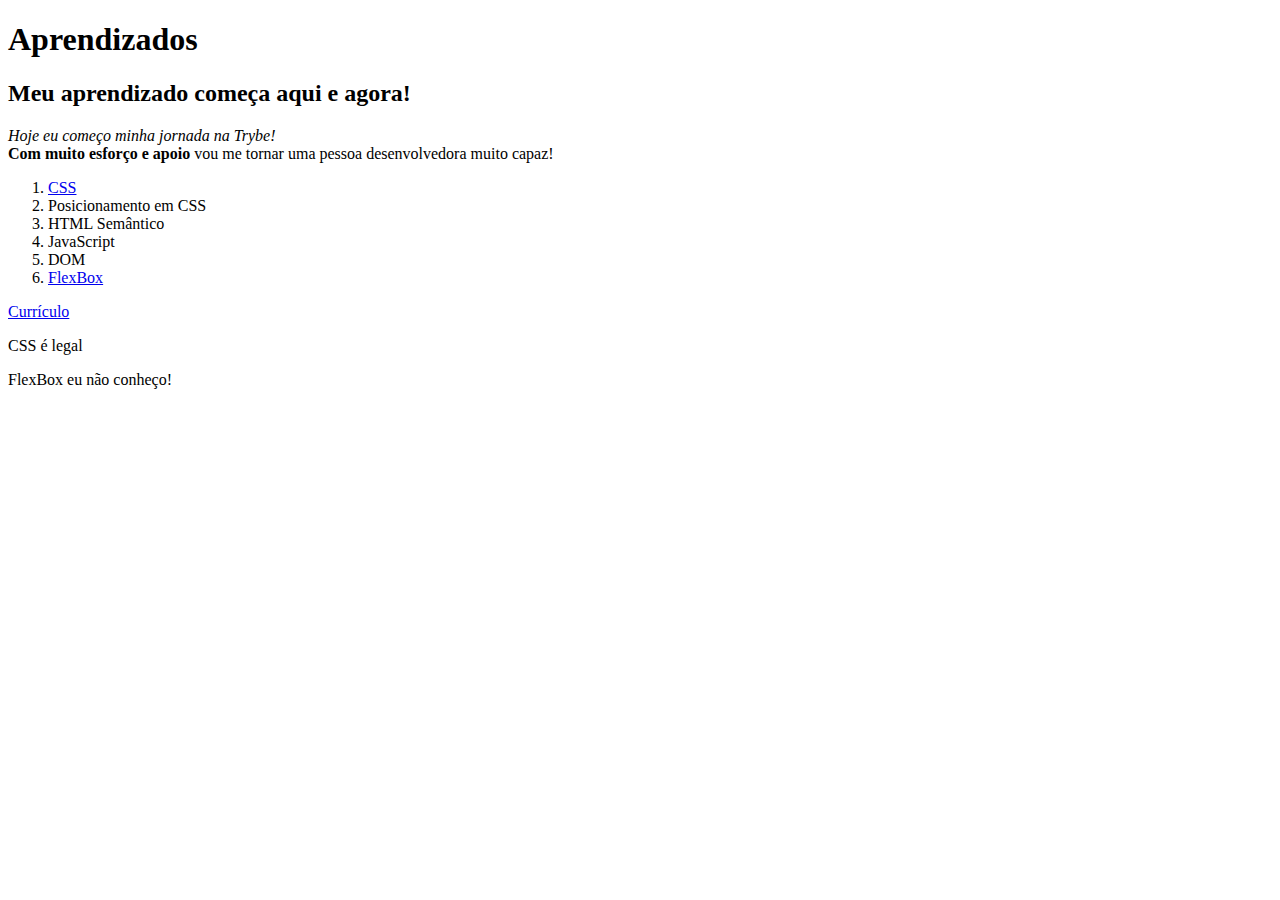
<file: Fundamentos/secao-1-introducao-HTML-e-CSS/dia-1-HTML-e-CSS-estruturas-de-pagina/index.html>
<!DOCTYPE html>
<html lang="pt-br">
<head>
    <meta charset="UTF-8">
    <meta http-equiv="X-UA-Compatible" content="IE=edge">
    <meta name="viewport" content="width=device-width, initial-scale=1.0">
    <title>Dia 1 - HTML e CSS</title>
</head>
<body>

    <h1>Aprendizados</h1>
    <h2>Meu aprendizado começa aqui e agora!</h2>

<p>
    <em>Hoje eu começo minha jornada na Trybe!</em>
    <br>
    <strong>Com muito esforço e apoio</strong>
     vou me tornar uma pessoa desenvolvedora muito capaz!</p>

    <ol>
        <li><a href="#css">CSS</a></li>
        <li>Posicionamento em CSS</li>
        <li>HTML Semântico</li>
        <li>JavaScript</li>
        <li>DOM</li>
        <li><a href="#FlexBox"> FlexBox </a></li>
    </ol>

    <a href="https://www.betrybe.com/formacao" target="_blank">Currículo</a>

<p id="css"> CSS é legal</p>
<p id="FlexBox">FlexBox eu não conheço!</p>



</body>
</html>
</file>
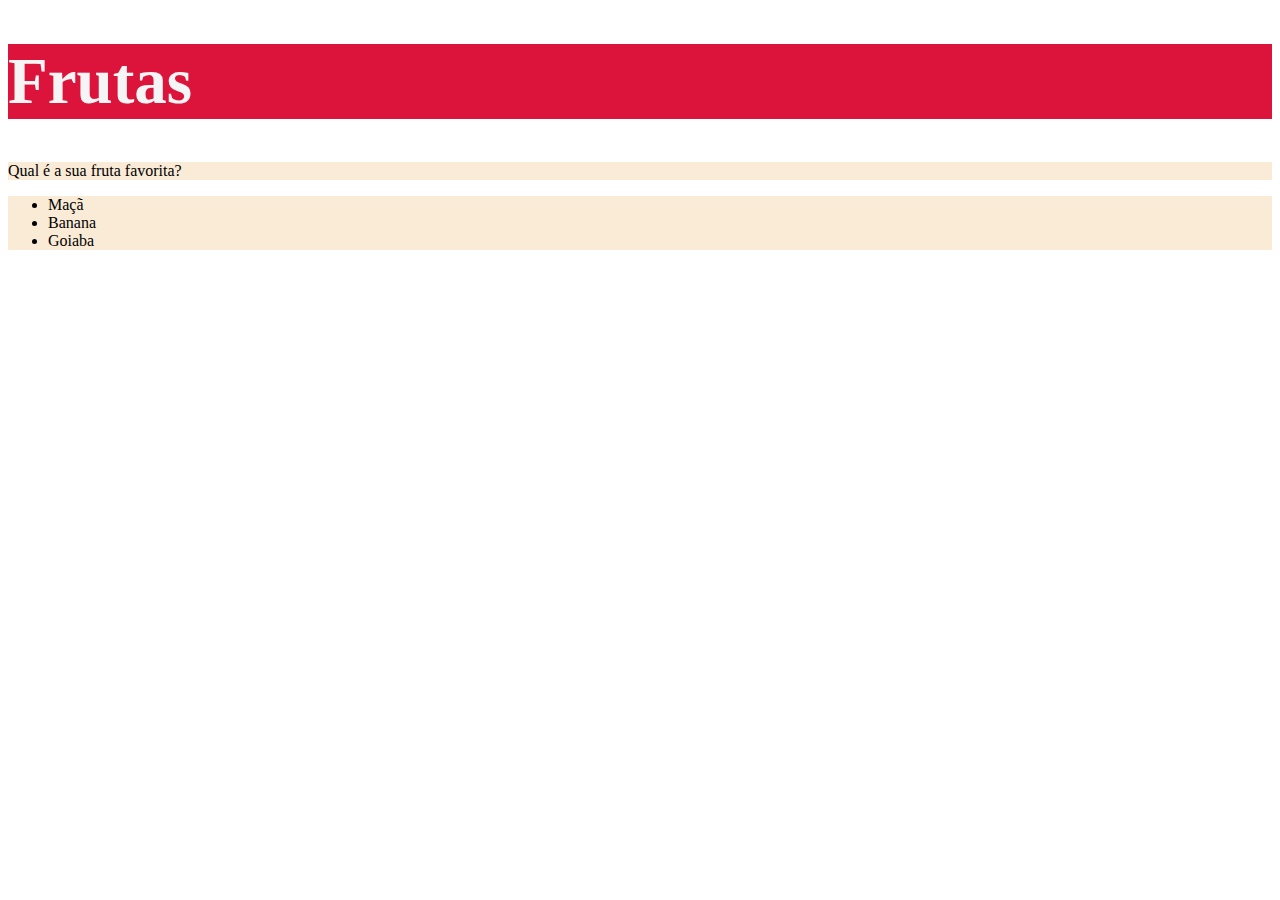
<file: Fundamentos/secao-1-introducao-HTML-e-CSS/dia-2-HTML-e-CSS-primeiros-passos-em-CSS/index.html>
<!DOCTYPE html>
<html lang="pt-br">
  <head>
    <meta charset="UTF-8">

    <title>HTML</title>

    <style>

        h1 {
            color:whitesmoke;
            background-color: crimson;
            font-size: 65px;
        }

        body {
            background-color: white;
        }

        .lista {
            background-color: antiquewhite;
        }

    </style>

  </head>

  <body>

    <h1>Frutas</h1>

    <p class="lista">Qual é a sua fruta favorita?</p>

    <ul class="lista">

      <li>Maçã</li>
      <li>Banana</li>
      <li>Goiaba</li>

    </ul>

  </body>

</html>
</file>
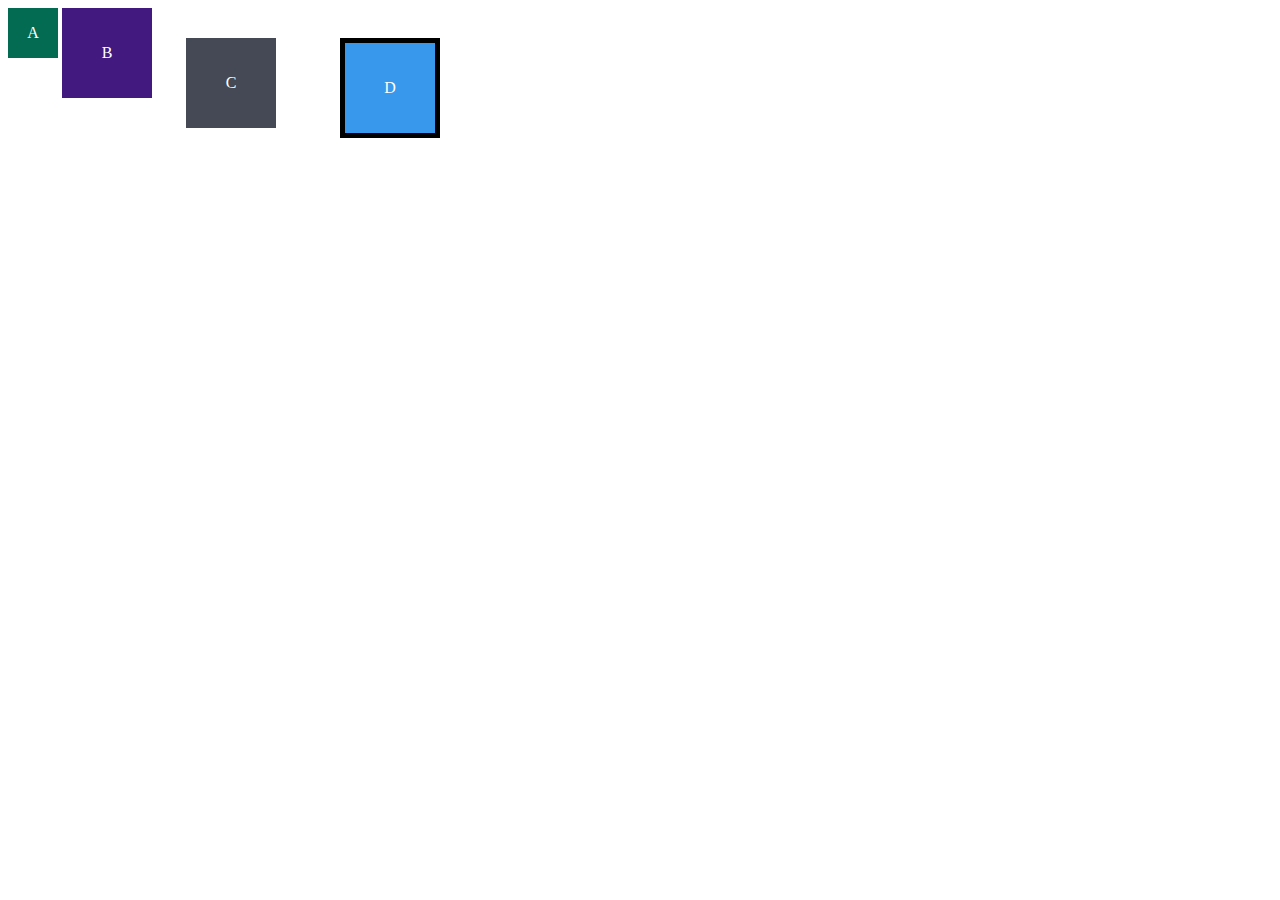
<file: Fundamentos/secao-1-introducao-HTML-e-CSS/dia-3-HTML-e-CSS-seletores-e-posicionamento/index.html>
<!DOCTYPE html>
<html lang="pt-br">
<head>
  <meta charset="UTF-8">
  <meta name="viewport" content="width=device-width, initial-scale=1.0">
  <title>Exercício: box model</title>
  <link rel="stylesheet" href="style.css">
</head>
<body>
  <div class="caixa width-and-height" style="background: #036b52">A</div>
  <div class="caixa width-and-height padding" style="background: #41197f;">B</div>
  <div class="caixa width-and-height padding margin" style="background: #444955">C</div>
  <div class="caixa width-and-height padding margin border" style="background: #3898EC">D</div>
</body>
</html>
</file>
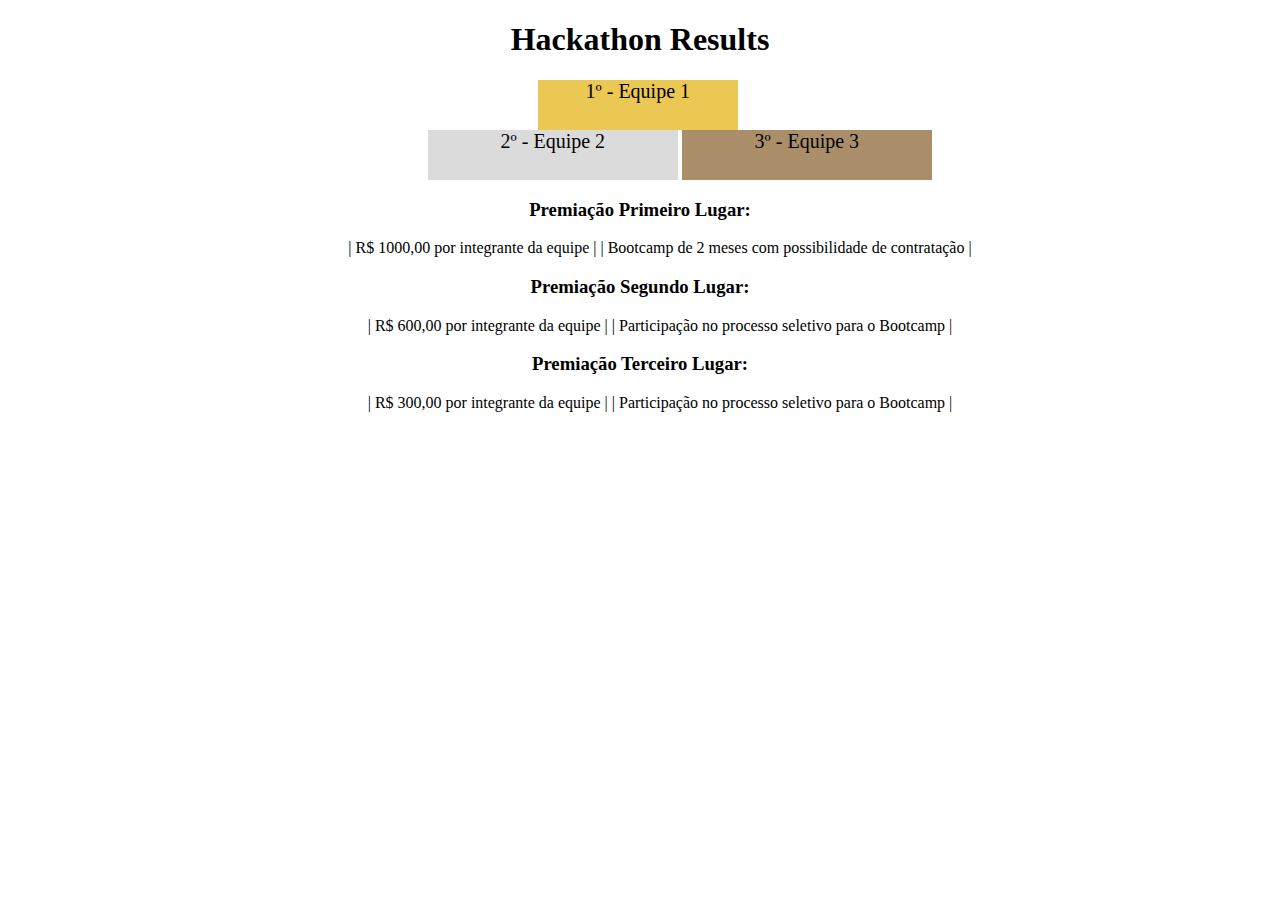
<file: Fundamentos/secao-1-introducao-HTML-e-CSS/dia-4-HTML-semantico/index.html>
<!DOCTYPE html>
<html lang="pt">
  <head>
    <meta charset="UTF-8">
    <meta name="viewport" content="width=device-width, initial-scale=1.0">
    <title>Ranking</title>
    <link rel="stylesheet" href="style.css">
  </head>
  <body>
    <header>
      <h1>Hackathon Results</h1>
    </header>
    <section>
      <ul>
        <li class="first">1º - Equipe 1</li>
      </ul>
    </section>
    <section>
        <ul>
            <li class="second"> 2º - Equipe 2</li>
            <li class="third">3º - Equipe 3</li>
        </ul>
    </section>
    <section class="premiacao">
      <h3>Premiação Primeiro Lugar:</h3>
      <ul>
        <li>| R$ 1000,00 por integrante da equipe |</li>
        <li>| Bootcamp de 2 meses com possibilidade de contratação |</li>
      </ul>
      <h3>Premiação Segundo Lugar:</h3>
      <ul>
        <li>| R$ 600,00 por integrante da equipe |</li>
        <li>| Participação no processo seletivo para o Bootcamp |</li>
      </ul>
      <h3>Premiação Terceiro Lugar:</h3>
      <ul>
        <li>| R$ 300,00 por integrante da equipe |</li>
        <li>| Participação no processo seletivo para o Bootcamp |</li>
      </ul>
    </section>
  </body>
</html>
</file>
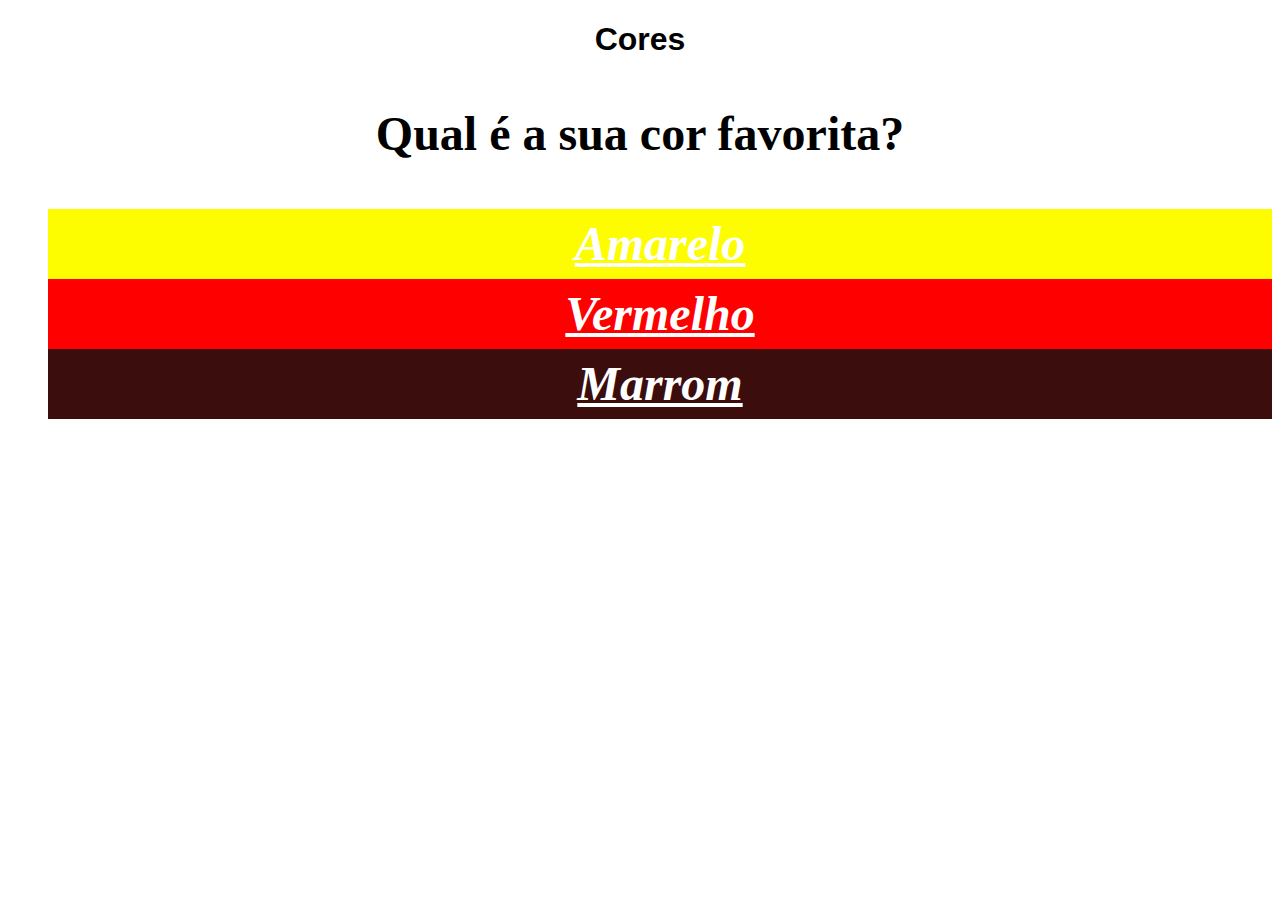
<file: Fundamentos/secao-1-introducao-HTML-e-CSS/dia-2-HTML-e-CSS-primeiros-passos-em-CSS/index2.html>
<!DOCTYPE html>
<html lang="pt-br">
  <head>
    <meta charset="UTF-8">

    <title>HTML</title>

    <style> 
    
    h1 { font-family: sans-serif;
        text-align: center;
    }

    p { font-weight: 600;
        font-size: 3em;
        text-align: center;
    }
    
    body { font-size: 16px;
    }

    #amarelo { background-color: rgb(253, 253, 0);
    }

    #vermelho { background-color: rgb(255, 0, 0);
    }

    #marrom { background-color:rgb(59, 13, 13);
    }
    
    .cores {font-weight: bold;
            font-size: 3em;
            text-align: center;
            font-style: italic;
            line-height: 70px;
            color: white;
            text-decoration: underline;
            
    }


    </style>

  </head>


  <body>

    <h1>Cores</h1>

    <p>Qual é a sua cor favorita?</p>

    <ul class="cores">

      <li id="amarelo">Amarelo</li>
      <li id="vermelho">Vermelho</li>
      <li id="marrom">Marrom</li>

    </ul>

  </body>

  
</html>
</file>
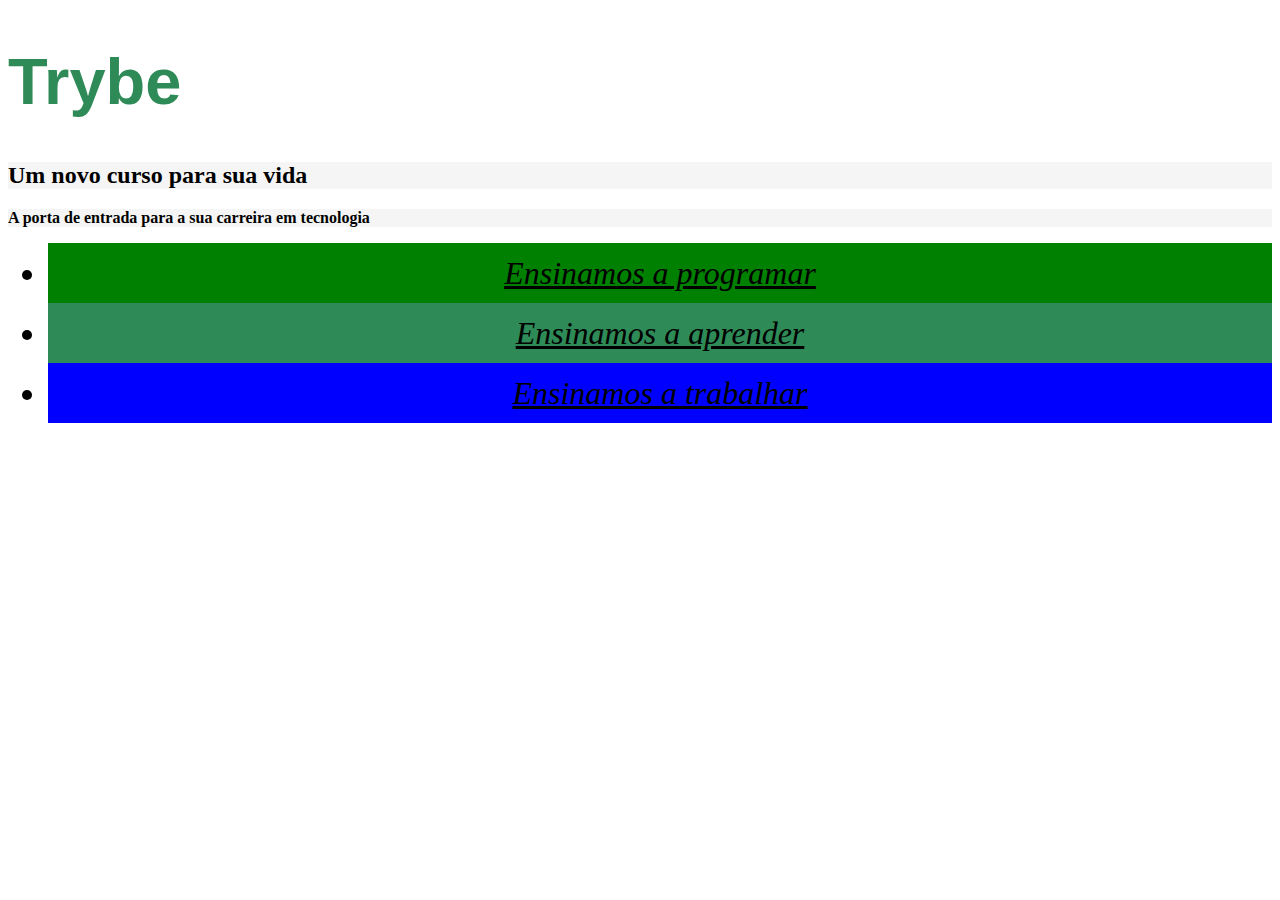
<file: Fundamentos/secao-1-introducao-HTML-e-CSS/dia-2-HTML-e-CSS-primeiros-passos-em-CSS/index3.html>
<!DOCTYPE html>
<html lang="pt-br">
  <head>
    <meta charset="UTF-8">
    <title>Trybe</title>
    <style>
      h1 {
        color: seagreen;
        font-size: 65px;
        font-family: sans-serif, Helvetica; 
      }

      .cor-de-fundo {
        background-color: whitesmoke;
      }

      p {
        font-weight: 600;
      }

      body {
        font-size: 16px;
      }

      li {
        font-style: italic;
        line-height: 60px;
        text-align: center;
        text-decoration: underline;
        font-size: 2em;
      }

      #verde {
        background-color: green;
      }

      #verde-escuro {
        background-color: seagreen;
      }

      #azul {
        background-color: blue;
      }
    </style>
  </head>
  <body>
    <h1>Trybe</h1>
    <h2 class="cor-de-fundo">Um novo curso para sua vida</h2>
    <p class="cor-de-fundo">A porta de entrada para a sua carreira em tecnologia</p>
    <ul>
      <li id="verde">Ensinamos a programar</li>
      <li id="verde-escuro">Ensinamos a aprender</li>
      <li id="azul">Ensinamos a trabalhar</li>
    </ul>
  </body>
</html>
</file>
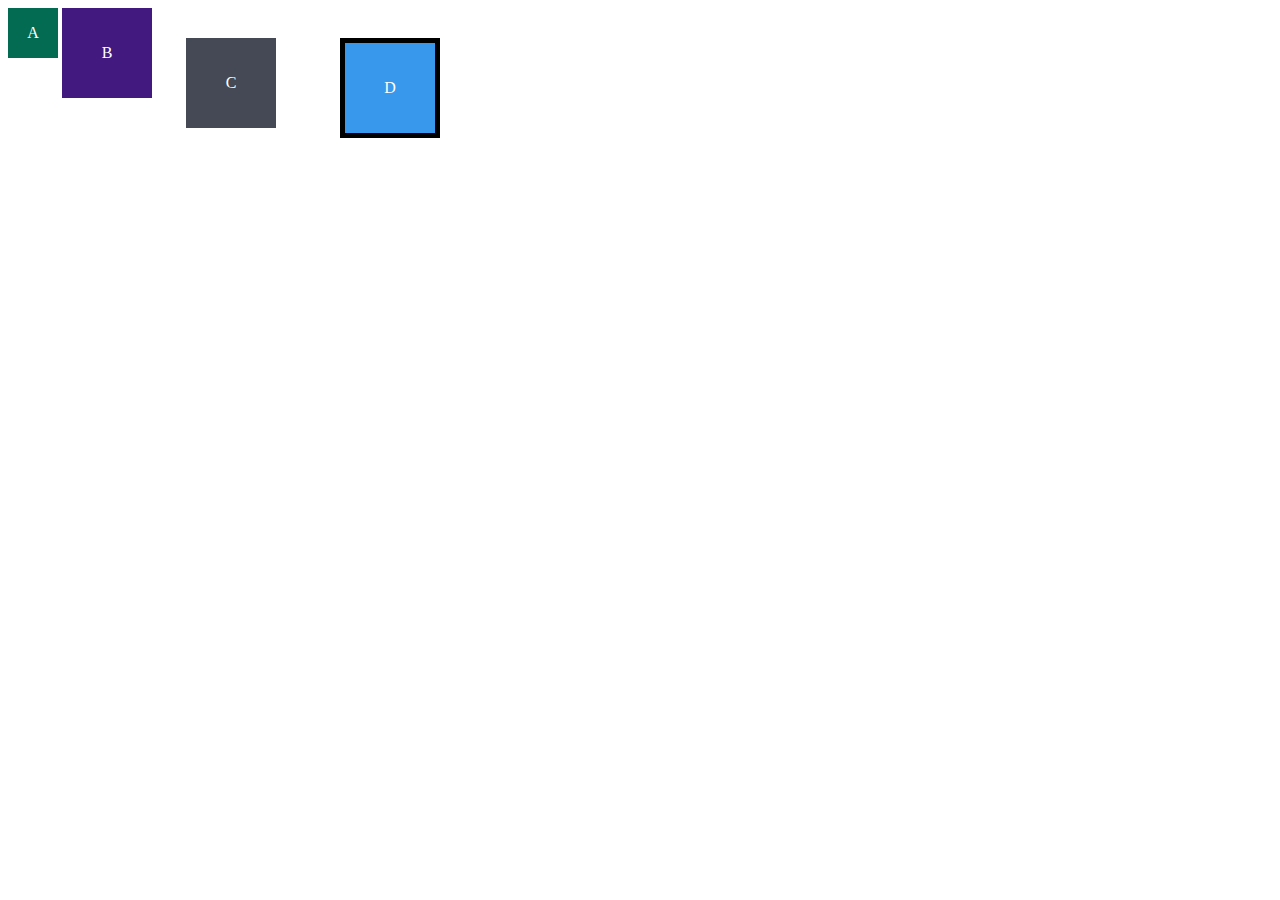
<file: Fundamentos/secao-1-introducao-HTML-e-CSS/dia-3-HTML-e-CSS-seletores-e-posicionamento/box-model.html>
<!DOCTYPE html>
<html lang="pt-br">
<head>
  <meta charset="UTF-8">
  <meta name="viewport" content="width=device-width, initial-scale=1.0">
  <title>Exercício: box model</title>
  <link rel="stylesheet" href="bom-model-style.css">
</head>
<body>
  <div class="caixa width-and-height" style="background: #036b52">A</div>
  <div class="caixa width-and-height padding" style="background: #41197f;">B</div>
  <div class="caixa width-and-height padding margin" style="background: #444955">C</div>
  <div class="caixa width-and-height padding margin border" style="background: #3898EC">D</div>
</body>
</html>
</file>
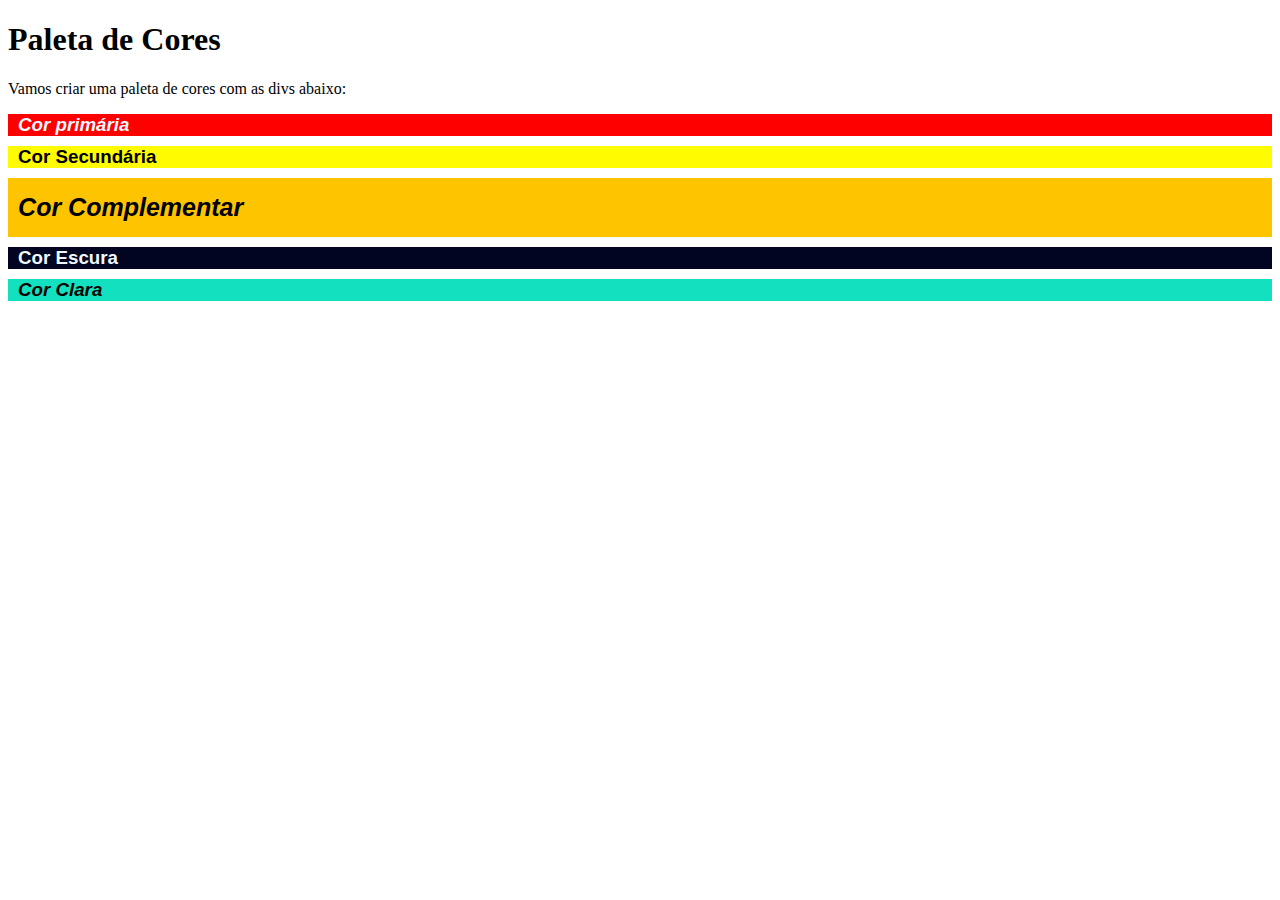
<file: Fundamentos/secao-1-introducao-HTML-e-CSS/dia-3-HTML-e-CSS-seletores-e-posicionamento/seletore-e-pseudoclasses.html>
<!DOCTYPE html>
<html lang="pt-br">
<head>
  <meta charset="UTF-8">
  <title>Pseudo-classes</title>
  <link rel="stylesheet" href="seletore-e-pseudoclasses-style.css">
</head>
<body>
  <h1>Paleta de Cores</h1>
  <p>Vamos criar uma paleta de cores com as divs abaixo:</p>
  <div>
    <h3>Cor primária</h3>
  </div>
  <div>
    <h3>Cor Secundária</h3>
  </div>
  <div>
    <h3>Cor Complementar</h3>
  </div>
  <div>
    <h3>Cor Escura</h3>
  </div>
  <div>
    <h3>Cor Clara</h3>
  </div>
</body>
</html>
</file>
<file: Fundamentos/secao-1-introducao-HTML-e-CSS/dia-3-HTML-e-CSS-seletores-e-posicionamento/style.css>
.caixa {
    color: white;
    display: inline-block;
    line-height: 50px;
    text-align: center;
    vertical-align: top;
  }
  
  .width-and-height {
    height: 50px;
    width: 50px;
  }
  
  /* insira na classe abaixo um padding de 20px para aplicá-lo aos itens B, C e D */
  .padding { padding: 20px;
  
  }
  
  /* insira na classe abaixo uma margem de 30px para aplicá-la aos itens C e D */
  .margin { margin: 30px;
  
  }
  
  /* insira na classe abaixo uma borda com valor '5px solid black' para aplicá-la ao item D */
  .border { border: 5px solid black;
    
  }
</file>
<file: Fundamentos/secao-1-introducao-HTML-e-CSS/dia-4-HTML-semantico/style.css>
h1 {
    text-align: center;}

ul {
    margin: 0 1px;
    align-content: center;}

.first {
    background-color: rgb(235, 200, 84);
    font-size: 20px;
    height: 50px;
    text-align: center;
    width: 200px;
    display: inline-block;
    margin-left: 40%;}

.second {
    background-color: rgb(219, 219, 219);
    font-size: 20px;
    height: 50px;
    text-align: center;
    display: inline-block;
    margin-left: 31%;
    width: 250px;}

.third {
    background-color: rgb(170, 142, 106);
    font-size: 20px;
    height: 50px;
    text-align: center;
    width: 250px;
    display: inline-block;}


h3 {
    text-align: center;}

.premiacao { 
    text-align: center;}

.premiacao ul li {
    display: inline;
}
</file>
<file: Fundamentos/secao-1-introducao-HTML-e-CSS/dia-3-HTML-e-CSS-seletores-e-posicionamento/bom-model-style.css>
.caixa {
    color: white;
    display: inline-block;
    line-height: 50px;
    text-align: center;
    vertical-align: top;
  }
  
  .width-and-height {
    height: 50px;
    width: 50px;
  }
  
  /* insira na classe abaixo um padding de 20px para aplicá-lo aos itens B, C e D */
  .padding { padding: 20px;
  
  }
  
  /* insira na classe abaixo uma margem de 30px para aplicá-la aos itens C e D */
  .margin { margin: 30px;
  
  }
  
  /* insira na classe abaixo uma borda com valor '5px solid black' para aplicá-la ao item D */
  .border { border: 5px solid black;
    
  }
</file>
<file: Fundamentos/secao-1-introducao-HTML-e-CSS/dia-3-HTML-e-CSS-seletores-e-posicionamento/seletore-e-pseudoclasses-style.css>
div{ font-family: sans-serif;}

div:hover{
    border: 6px solid black;}

div:nth-of-type(1){ background-color: red;}

div:nth-of-type(2){ background-color: rgb(255, 251, 0);}  

div:nth-of-type(3){ background-color: rgb(255, 196, 0);}  

div:nth-of-type(4){ background-color: rgb(2, 5, 34);}  

div:nth-of-type(5){ background-color: rgb(18, 224, 190);}  

div:nth-of-type(1) > h3 { color: aliceblue;
    margin: 0.8%;}  

div:nth-of-type(2) > h3 { color: rgb(0, 0, 0);
    margin: 0.8%;} 

div:nth-of-type(3) > h3 { color: rgb(0, 0, 0);
    margin: 0.8%;
    padding: 15px 0;
    font-size: 25px;} 

div:nth-of-type(4) > h3 { color: aliceblue;
    margin: 0.8%;} 

div:nth-of-type(5) > h3 { color: rgb(0, 0, 0);
    margin: 0.8%;} 

div:nth-child(odd) h3 {font-style:italic;}
</file>
